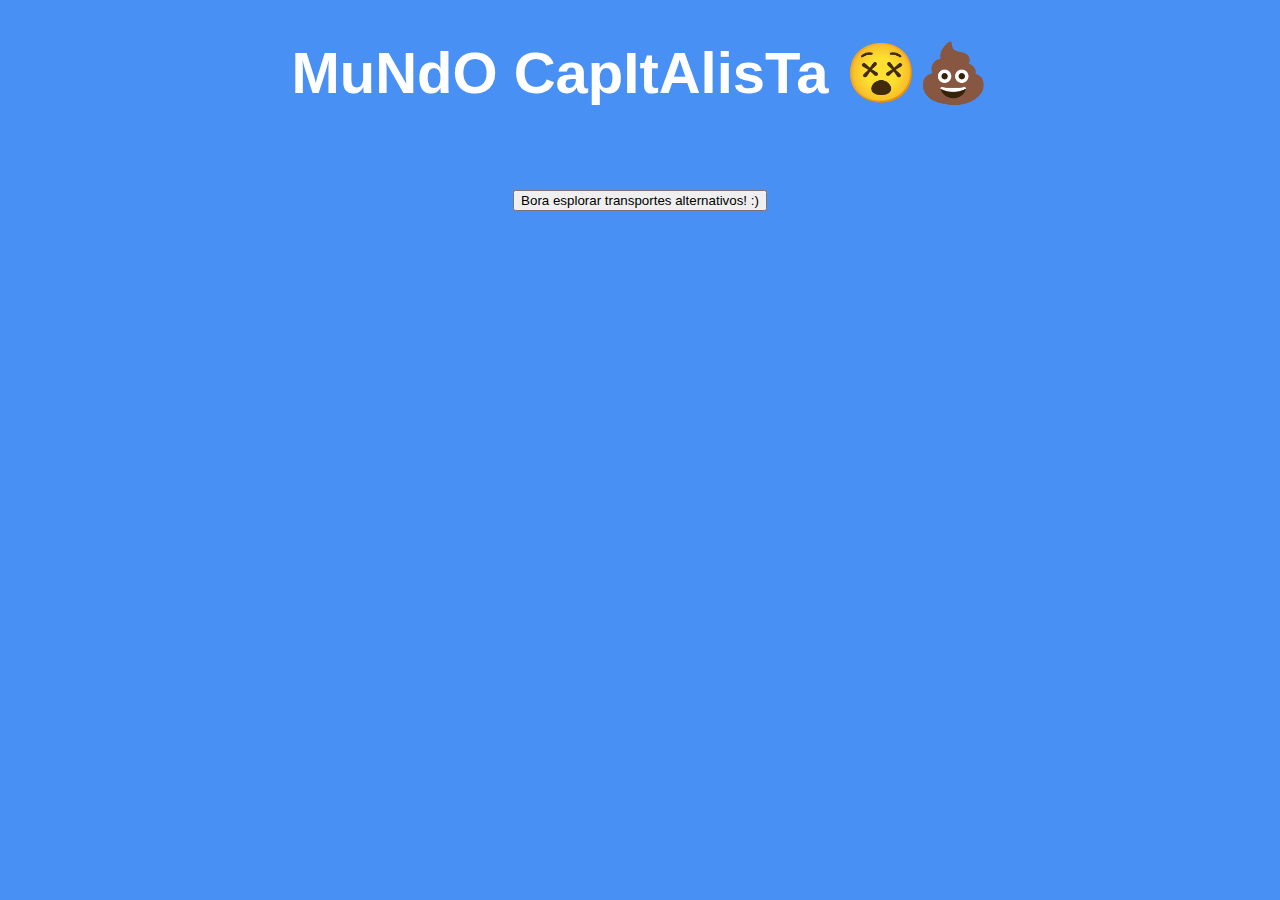
<file: index.html>
<!DOCTYPE html>
<html>
    <head>
        <title>Car x Uber </title>
		 <meta charset="utf-8">
	      <link rel="stylesheet" type="text/css" href="style.css" media="screen" />
		  <link href="https://fonts.googleapis.com/css?family=EB+Garamond|Gruppo|Pacifico|Permanent+Marker|Questrial|Satisfy|Shadows+Into+Light|Yeon+Sung&display=swap" rel="stylesheet">
		  <meta name="viewport" content="width=device-width, inital-scale=1.0">
	
    </head>
<body>
     
<h1>MuNdO CapItAlisTa 😵💩</h1>
 
<script>

	 
var distancia =parseFloat(prompt("Digite a distância").replace(",","."));

document.write("Distância: "+distancia.toFixed(2).replace(".",",")+"km<br><br>");

document.write("Carro:<br>");

var gastoGasolina = parseFloat(prompt("Digite o gasto com gasolina").replace(",","."));

var gastoEstacionamento = parseFloat(prompt("Digite o valor do estacionamento").replace(",","."));

var precoCarro = gastoGasolina + gastoEstacionamento;

document.write("Gasto gasolina: R$"+ gastoGasolina.toFixed(2).replace(".",","));

document.write("<br>Estacionamento: R$ " + gastoEstacionamento.toFixed(2).replace(".",",") + "<br>");

document.write("Preço total: R$" + precoCarro.toFixed(2).replace(".",",")+"<br><br>");

document.write("Uber:<br>");

var precoUber = parseFloat(prompt("Digite o valor do Uber").replace(",","."));

document.write("Preço total: R$ " + precoUber.toFixed(2).replace(".",",") + "<br>");


</script>
<BR>

<a href="trans.html"><button>Bora esplorar transportes alternativos! :)</button></a>
 
</body>
</html>
</file>
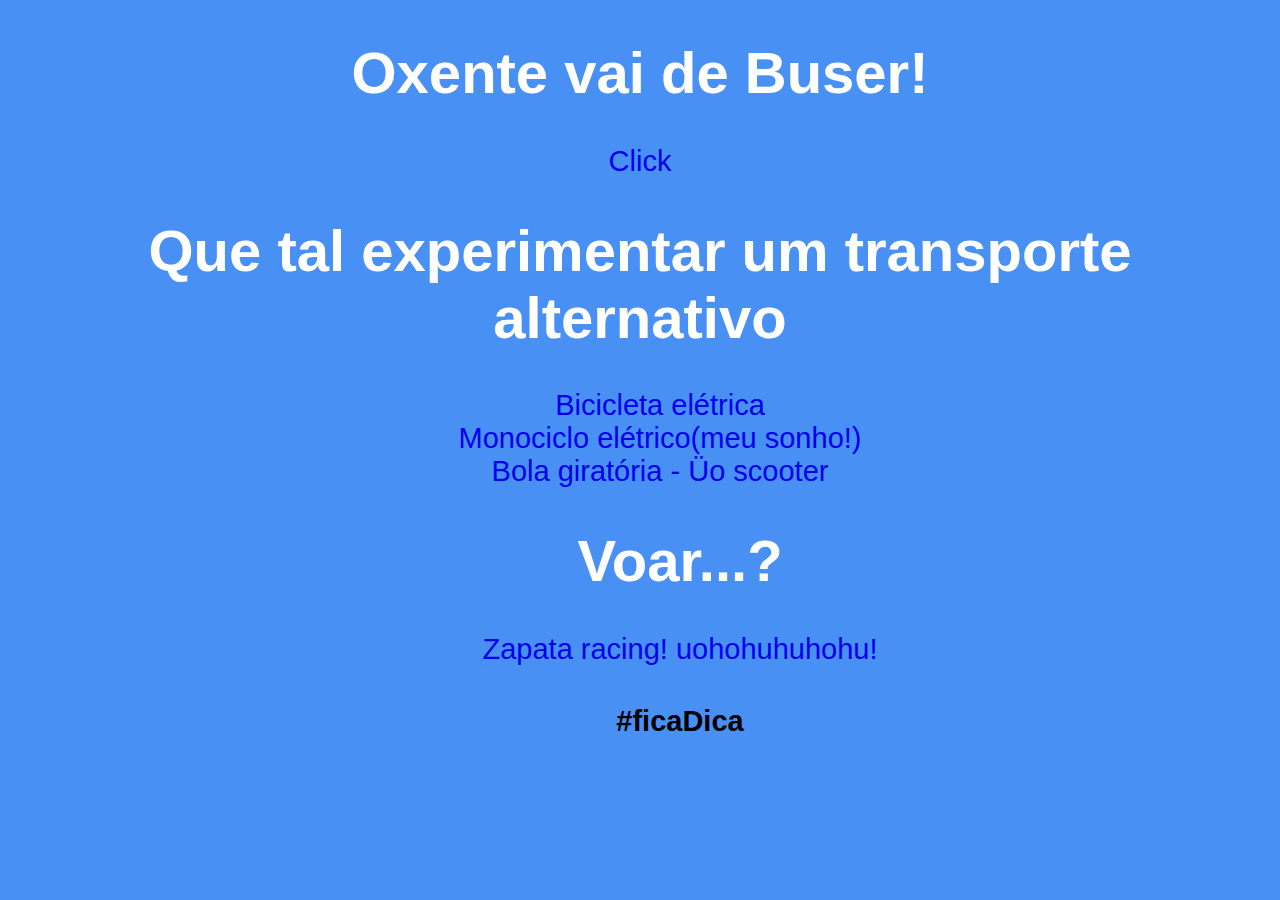
<file: trans.html>
<!DOCTYPE html>
<html>
    <head>
        <title>Car x Uber </title>
		 <meta charset="utf-8">
	      <link rel="stylesheet" type="text/css" href="style.css" media="screen" />
		  <link href="https://fonts.googleapis.com/css?family=EB+Garamond|Gruppo|Pacifico|Permanent+Marker|Questrial|Satisfy|Shadows+Into+Light|Yeon+Sung&display=swap" rel="stylesheet">
		  <meta name="viewport" content="width=device-width, inital-scale=1.0">
	
    </head>
<body>

<h1>Oxente vai de Buser!</h1>
<a href ="https://www.buser.com.br/">Click</a>
  
	 <h1>Que tal experimentar um transporte alternativo</h1>
	 <ul>
	 
	     <li><a href="https://www.youtube.com/watch?v=N-27JMK_SLo">Bicicleta elétrica</a></li>
	         <li> <a href="https://www.youtube.com/watch?v=dSCVeyFfN9E">Monociclo elétrico(meu sonho!)</a></li>
	             <li><a href="https://www.youtube.com/watch?v=Qrw9il7yZsg">Bola giratória - Üo scooter</a></li>
	           
	 <ul>
	 
	 <h1>Voar...?</h1>
	 <a href="https://www.youtube.com/watch?v=WQzLrvz4DKQ"> Zapata racing! uohohuhuhohu!</a>
	 
	 <h4>#ficaDica</h4>
 
</body>
</html>
</file>
<file: style.css>
body{
padding:0;
margin:0;
background-color:#4990F5;
font-family: 'Anton', sans-serif;
font-family: 'Gruppo', cursive;
font-family: 'Pacifico', cursive;
font-family: 'Anton', sans-serif;
text-align:center;
font-size: 29px ;
	
}
a{
text-decoration:none;	
	
}
a :link{
color: #ffffff;
text-decoration:none;
list-style-type: none;

}

h1{
	color:#ffffff;
	text-decoration:none;
}
ul{
	 list-style-type: none;
}
</file>
